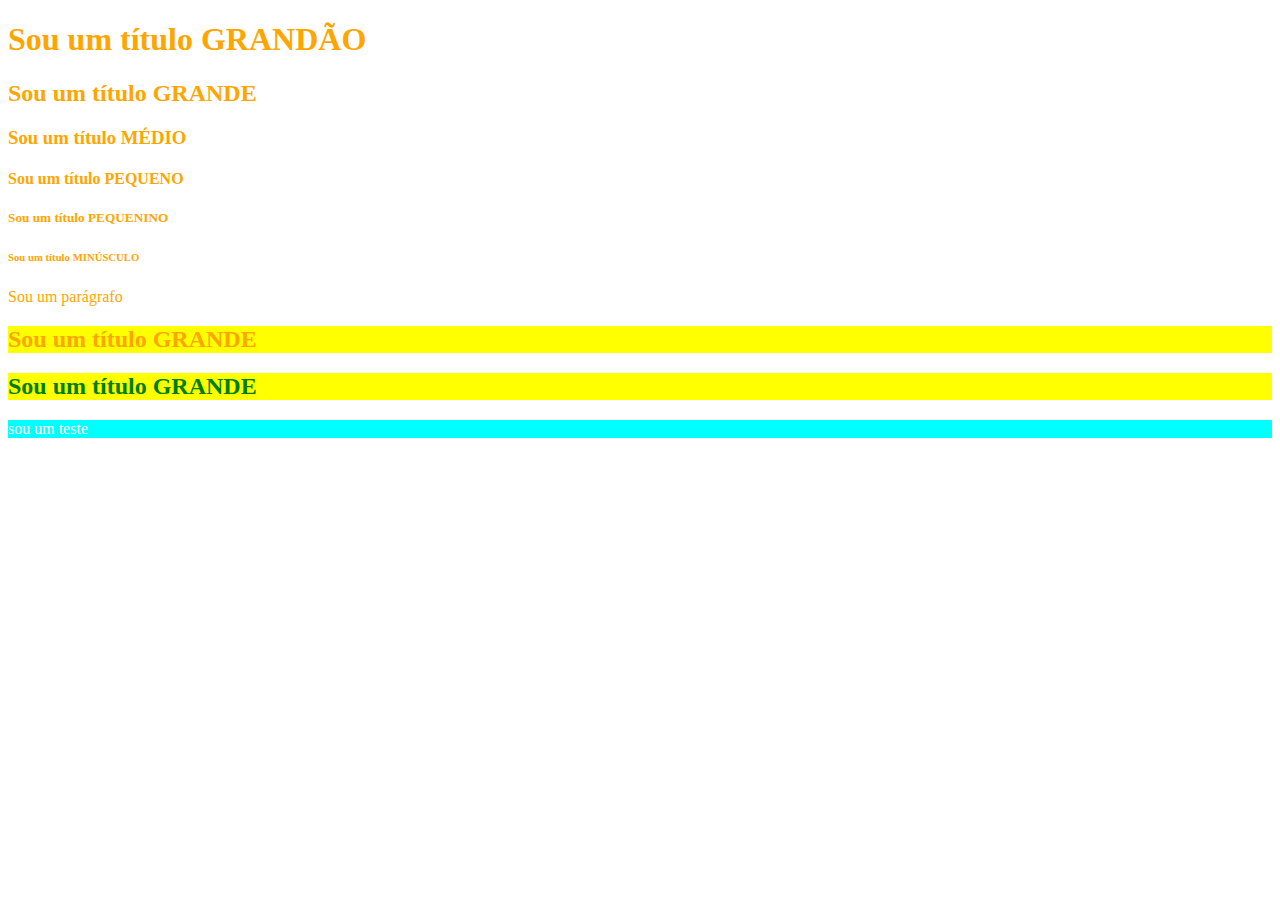
<file: exercicio1/index.html>
<!DOCTYPE html>
<html lang="en">

<head>
    <meta charset="UTF-8">
    <meta http-equiv="X-UA-Compatible" content="IE=edge">
    <meta name="viewport" content="width=device-width, initial-scale=1.0">
    <title>Prática 1</title>
    <link rel="stylesheet" href="style.css">

</head>

<body>
    <h1>Sou um título GRANDÃO</h1>
    <h2>Sou um título GRANDE</h2>
    <h3>Sou um título MÉDIO</h3>
    <h4>Sou um título PEQUENO</h4>
    <h5>Sou um título PEQUENINO</h5>
    <h6>Sou um título MINÚSCULO</h6>
    <p>Sou um parágrafo</p>

    <h2 class="texto-com-background">Sou um título GRANDE</h2>
    <h2 class="texto-com-background" id="texto-com-outra-cor">Sou um título GRANDE</h2>
    <section>
        <p>sou um teste</p>
        <p>sou um teste</p>
        <p>sou um teste</p>
    </section>

</body>

</html>
</file>
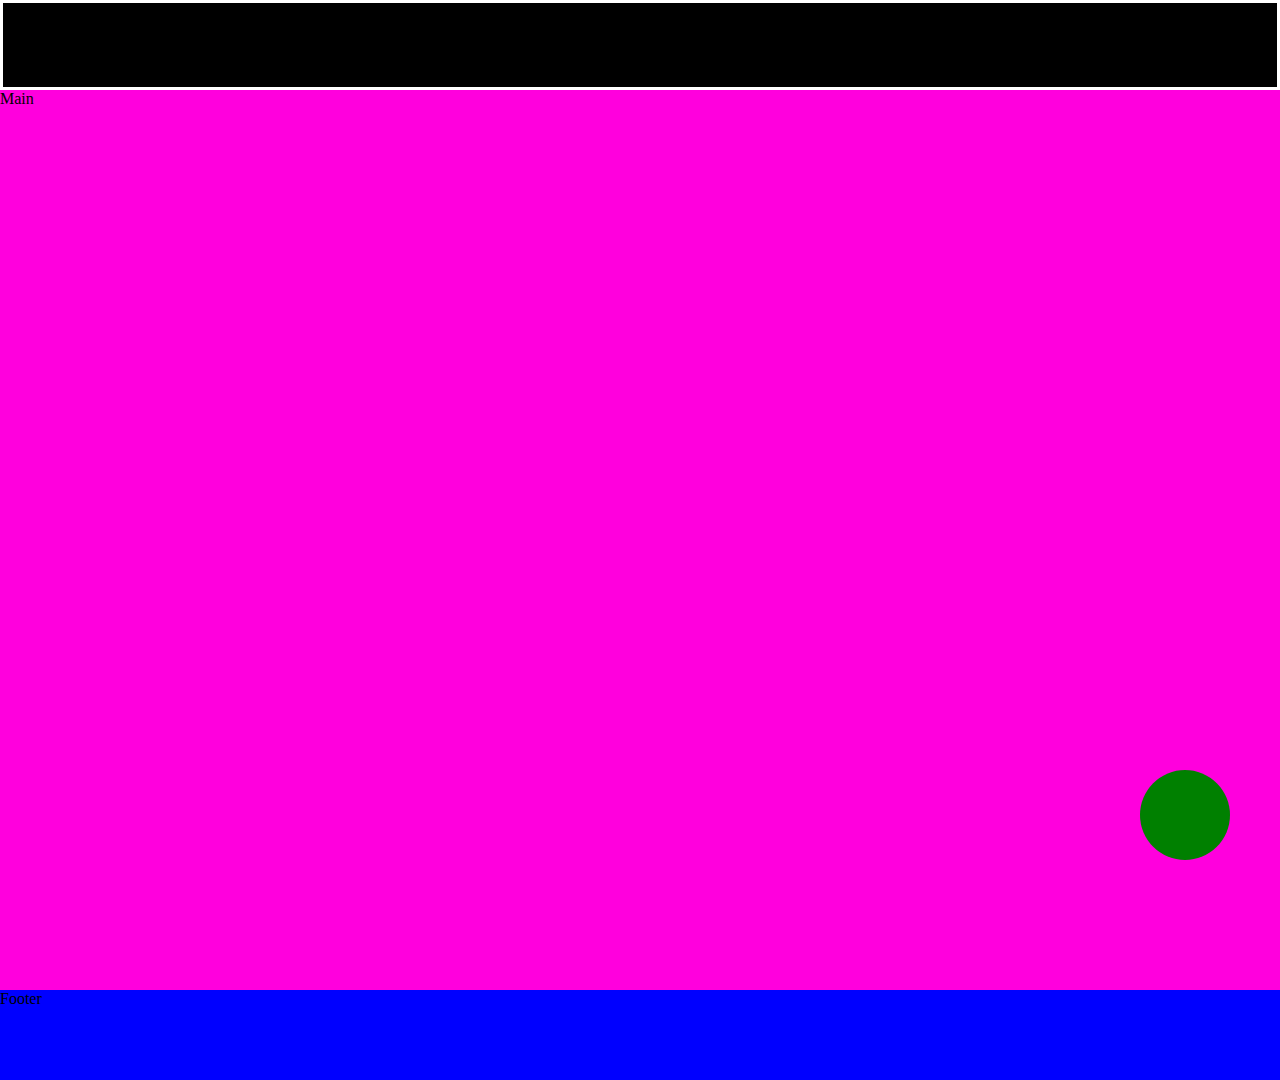
<file: exercicio2/index.html>
<!DOCTYPE html>
<html lang="en">

<head>
    <meta charset="UTF-8">
    <meta http-equiv="X-UA-Compatible" content="IE=edge">
    <meta name="viewport" content="width=device-width, initial-scale=1.0">
    <title>Prática 1</title>
    <link rel="stylesheet" href="style.css">

</head>

<body>
    <div class="contato"></div>
    <header>Header</header>
    <main>Main</main>
    <footer>Footer</footer>

</body>

</html>
</file>
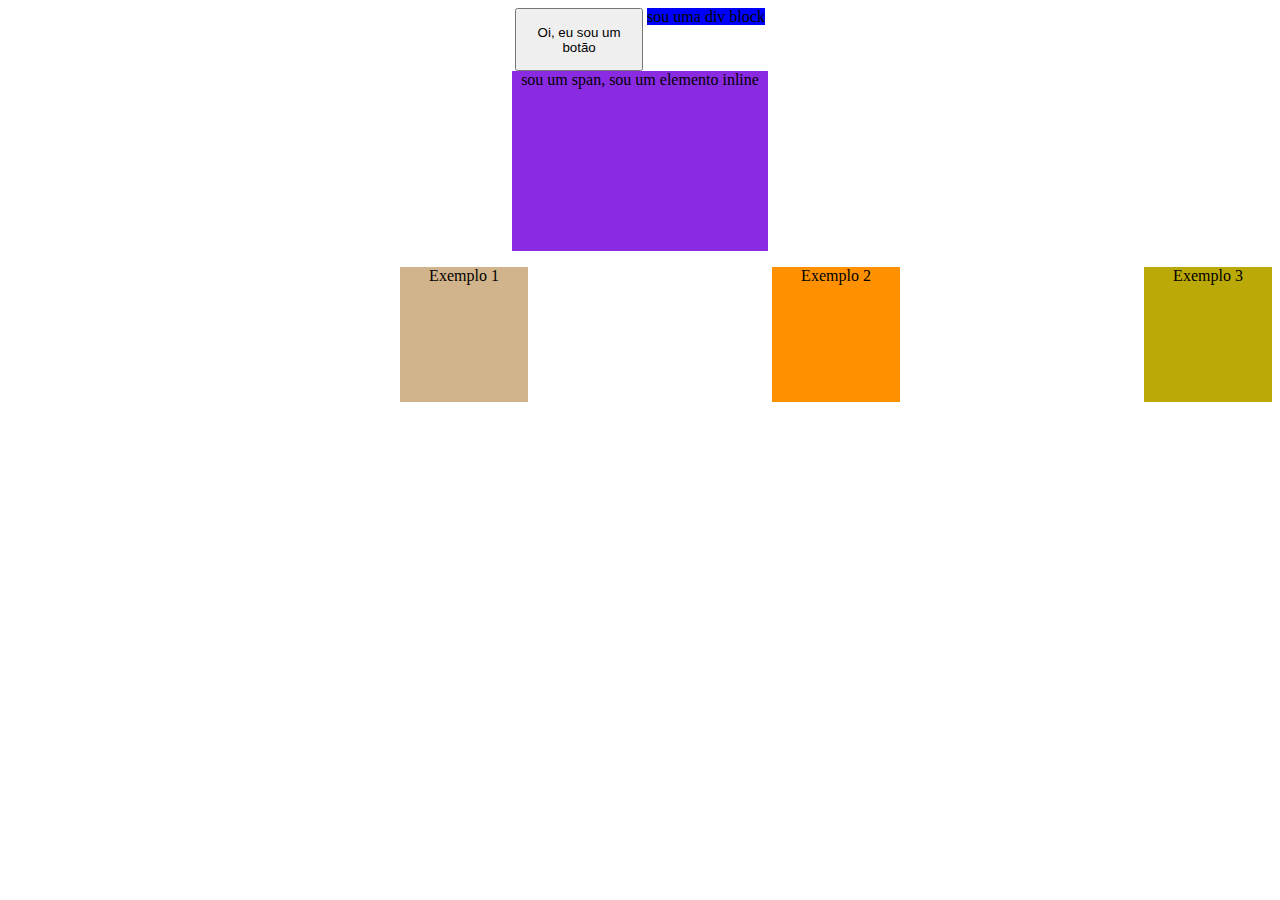
<file: exercicio3/index.html>
<!DOCTYPE html>
<html lang="en">

<head>
    <meta charset="UTF-8">
    <meta http-equiv="X-UA-Compatible" content="IE=edge">
    <meta name="viewport" content="width=device-width, initial-scale=1.0">
    <title>Prática 1</title>
    <link rel="stylesheet" href="style.css">

</head>

<body>
<button>Oi, eu sou um botão</button>
<div>sou uma div block</div>
<span>sou um span, sou um elemento inline</span>
<ul>
    <li>Exemplo 1 </li>
    <li>Exemplo 2 </li>
    <li>Exemplo 3 </li>
    
</ul>

</body>

</html>
</file>
<file: exercicio1/style.css>
h1,
h2,
h3,
h4,
h5,
h6,
p {
  color: orange;
}

.texto-com-background {
  background-color: yellow;
}

#texto-com-outra-cor {
  color: green;
}

section > p {
  color: white;
}

section > p:nth-child(1) {
  background-color: aqua;
}
</file>
<file: exercicio2/style.css>
*{
margin: 0px;
padding: 0px;
box-sizing: border-box;
}
header{
background-color: rgb(0, 0, 0);
height: 10vh;
position: sticky;
top: 0;
border: 3px solid white;
}
main{
background-color: rgb(255, 0, 221);
height: 100vh;
}
footer{
background-color: blue;
height: 10vh;
}

.contato{
height: 10vh;
width: 10vh;
background-color: green;
border-radius: 50%;
position: fixed;
bottom: 40px;
right: 50px;
}
</file>
<file: exercicio3/style.css>
body{
text-align: center;

}


button {
  height: 7vh;
  width: 10vw;
}
button:hover {
  background-color: red;
  color: white;
  height: 9vh;
  width: 12vw;
}
button:active {
  background-color: pink;
  color: red;
  border: none;
}
div{
background-color: blue;
/* width: 15vw; */
width: 20vw;
height: 20vh;
display: inline;
vertical-align: top;
/* margin: 0 auto; */ 
}

span{
background-color: blueviolet;
width: 20vw;
height: 20vh;
display: block;
margin: 0 auto ;
}
ul{
text-align: right;
}

li{
list-style:none;
display: inline-block;
width: 10vw;
height: 15vh;
margin-left: 15em;
text-align: center;
}

li:nth-child(1){
background-color: tan;
}
li:nth-child(2){
background-color: rgb(255, 145, 0);
}
li:nth-child(3){
background-color: rgb(187, 169, 7);
}
</file>
